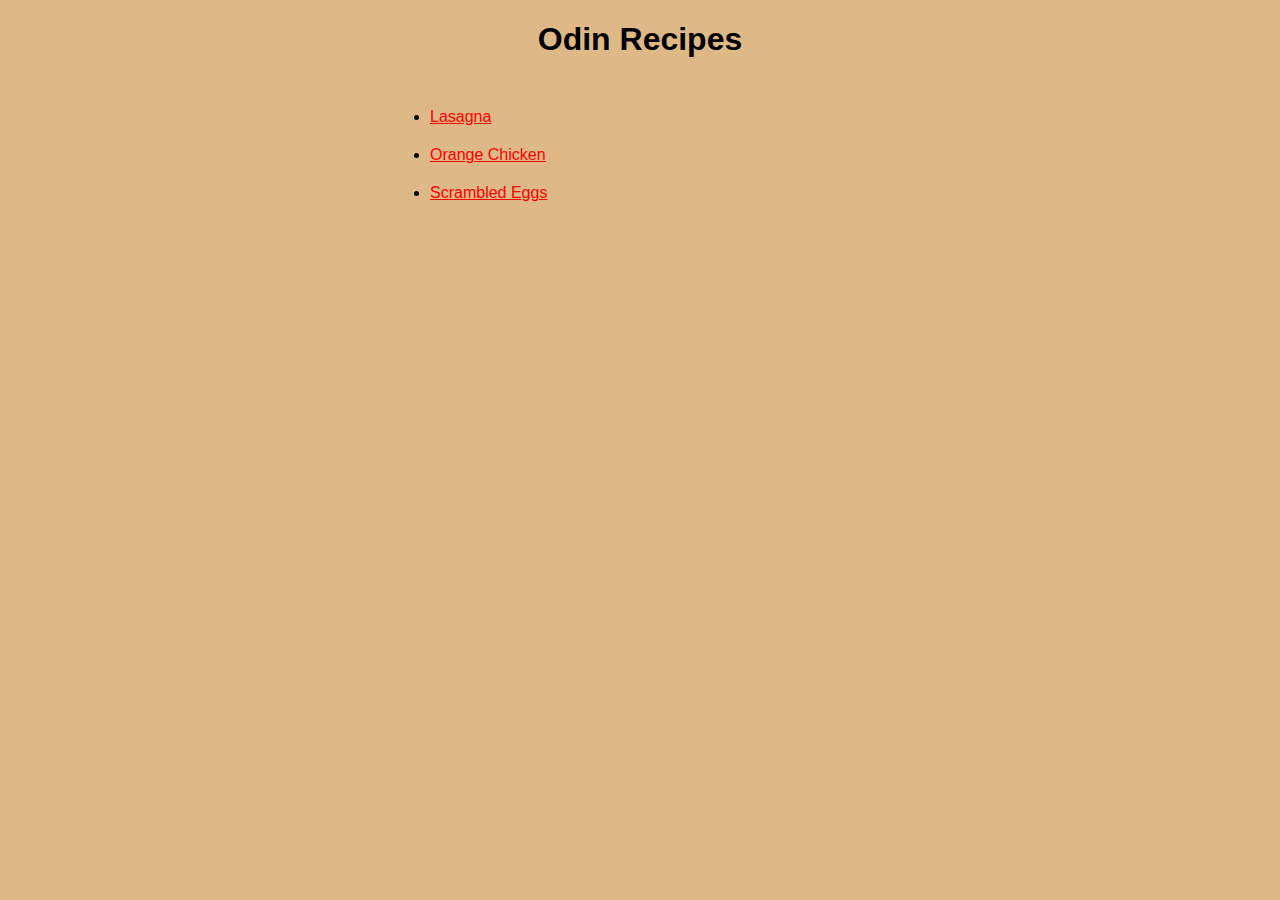
<file: index.html>
<!DOCTYPE html>
<html lang="en">
<head>
    <meta charset="UTF-8">
    <meta name="viewport" content="width=device-width, initial-scale=1.0">
    <title>Document</title>
    <link rel="stylesheet" href="style.css">
</head>
<body>
    <h1>Odin Recipes</h1>
    <ul>
        <li><a href="./recipes/lasagna.html">Lasagna</a></li>
        <li><a href="./recipes/orange-chicken.html">Orange Chicken</a></li>
        <li><a href="./recipes/scrambled-eggs.html">Scrambled Eggs</a></li>
    </ul>
</body>
</html>
</file>
<file: style.css>
body{
    background-color: burlywood;
    font-family: Arial, Helvetica, sans-serif;
    margin: 0;
    padding: 0;
    width: 500px;
    margin: 10px auto;
}

a {
    color: red;
}

h1 {
    text-align: center;
    margin-bottom: 50px;
}

li {
    margin-top: 20px;
    margin-bottom: 20px;
}
/* * {
    outline: 2px solid red;
} */
</file>
